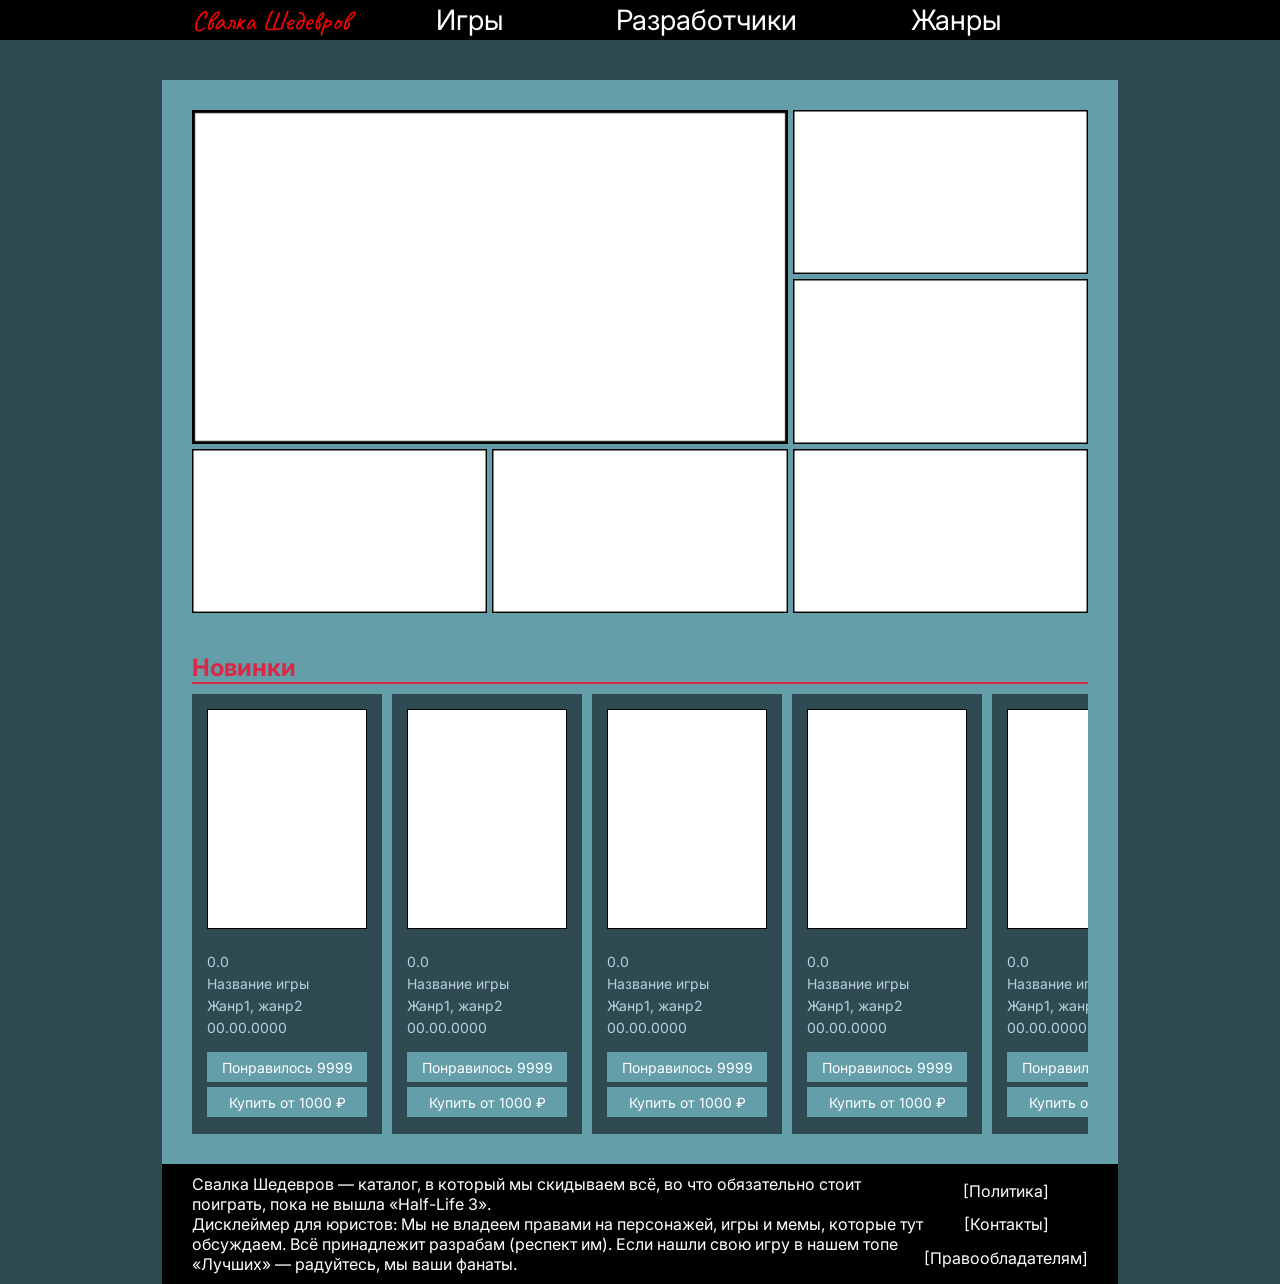
<file: index.html>
<!DOCTYPE html>
<html lang="ru">
<head>
    <meta charset="UTF-8">
    <meta name="viewport" content="width=device-width, initial-scale=1.0">
    <link rel="stylesheet" href="css/main-styles.css">
    <title>Свалка Шедевров</title>
</head>
<body>
    <header>
        <div class="header-line">
            <p class="title-name">Свалка Шедевров</p>
            <div class="line-links">
                    <a href="">Игры</a>
                    <a href="">Разработчики</a>
                    <a href="">Жанры</a>
            </div>
        </div>
    </header>
    <main>
        <div class="big-picture">
            <img class="first" src="img/plug.png" alt="">
            <img src="img/plug.png" alt="">
            <img src="img/plug.png" alt="">
            <img src="img/plug.png" alt="">
            <img src="img/plug.png" alt="">
            <img src="img/plug.png" alt="">
        </div>
        <p class="new-games-title">Новинки</p>
        <div class="new-games">
            <div class="game-card">
                <div class="game-card-info">
                    <img src="img/plug-game-card.png" alt="">
                    <div class="game-description">
                        <p class="game-score">0.0</p>
                        <p class="game-name">Название игры</p>
                        <p class="game-genre">Жанр1, жанр2</p>
                        <p class="game-release-date">00.00.0000</p>
                    </div>
                </div>
                <div class="buttons-case">
                    <button class="like-button">
                        <p class="like-status">Понравилось 9999</p>
                    </button>
                    <button class="buy-button">
                        <p class="buy-status">Купить от 1000 ₽</p>
                    </button>
                </div>
            </div>
            <div class="game-card">
                <div class="game-card-info">
                    <img src="img/plug-game-card.png" alt="">
                    <div class="game-description">
                        <p class="game-score">0.0</p>
                        <p class="game-name">Название игры</p>
                        <p class="game-genre">Жанр1, жанр2</p>
                        <p class="game-release-date">00.00.0000</p>
                    </div>
                </div>
                <div class="buttons-case">
                    <button class="like-button">
                        <p class="like-status">Понравилось 9999</p>
                    </button>
                    <button class="buy-button">
                        <p class="buy-status">Купить от 1000 ₽</p>
                    </button>
                </div>
            </div> 
            <div class="game-card">
                <div class="game-card-info">
                    <img src="img/plug-game-card.png" alt="">
                    <div class="game-description">
                        <p class="game-score">0.0</p>
                        <p class="game-name">Название игры</p>
                        <p class="game-genre">Жанр1, жанр2</p>
                        <p class="game-release-date">00.00.0000</p>
                    </div>
                </div>
                <div class="buttons-case">
                    <button class="like-button">
                        <p class="like-status">Понравилось 9999</p>
                    </button>
                    <button class="buy-button">
                        <p class="buy-status">Купить от 1000 ₽</p>
                    </button>
                </div>
            </div> 
            <div class="game-card">
                <div class="game-card-info">
                    <img src="img/plug-game-card.png" alt="">
                    <div class="game-description">
                        <p class="game-score">0.0</p>
                        <p class="game-name">Название игры</p>
                        <p class="game-genre">Жанр1, жанр2</p>
                        <p class="game-release-date">00.00.0000</p>
                    </div>
                </div>
                <div class="buttons-case">
                    <button class="like-button">
                        <p class="like-status">Понравилось 9999</p>
                    </button>
                    <button class="buy-button">
                        <p class="buy-status">Купить от 1000 ₽</p>
                    </button>
                </div>
            </div> 
            <div class="game-card">
                <div class="game-card-info">
                    <img src="img/plug-game-card.png" alt="">
                    <div class="game-description">
                        <p class="game-score">0.0</p>
                        <p class="game-name">Название игры</p>
                        <p class="game-genre">Жанр1, жанр2</p>
                        <p class="game-release-date">00.00.0000</p>
                    </div>
                </div>
                <div class="buttons-case">
                    <button class="like-button">
                        <p class="like-status">Понравилось 9999</p>
                    </button>
                    <button class="buy-button">
                        <p class="buy-status">Купить от 1000 ₽</p>
                    </button>
                </div>
            </div> 
            <div class="game-card">
                <div class="game-card-info">
                    <img src="img/plug-game-card.png" alt="">
                    <div class="game-description">
                        <p class="game-score">0.0</p>
                        <p class="game-name">Название игры</p>
                        <p class="game-genre">Жанр1, жанр2</p>
                        <p class="game-release-date">00.00.0000</p>
                    </div>
                </div>
                <div class="buttons-case">
                    <button class="like-button">
                        <p class="like-status">Понравилось 9999</p>
                    </button>
                    <button class="buy-button">
                        <p class="buy-status">Купить от 1000 ₽</p>
                    </button>
                </div>
            </div>
            <div class="game-card">
                <div class="game-card-info">
                    <img src="img/plug-game-card.png" alt="">
                    <div class="game-description">
                        <p class="game-score">0.0</p>
                        <p class="game-name">Название игры</p>
                        <p class="game-genre">Жанр1, жанр2</p>
                        <p class="game-release-date">00.00.0000</p>
                    </div>
                </div>
                <div class="buttons-case">
                    <button class="like-button">
                        <p class="like-status">Понравилось 9999</p>
                    </button>
                    <button class="buy-button">
                        <p class="buy-status">Купить от 1000 ₽</p>
                    </button>
                </div>
            </div> 
            <div class="game-card">
                <div class="game-card-info">
                    <img src="img/plug-game-card.png" alt="">
                    <div class="game-description">
                        <p class="game-score">0.0</p>
                        <p class="game-name">Название игры</p>
                        <p class="game-genre">Жанр1, жанр2</p>
                        <p class="game-release-date">00.00.0000</p>
                    </div>
                </div>
                <div class="buttons-case">
                    <button class="like-button">
                        <p class="like-status">Понравилось 9999</p>
                    </button>
                    <button class="buy-button">
                        <p class="buy-status">Купить от 1000 ₽</p>
                    </button>
                </div>
            </div> 
            <div class="game-card">
                <div class="game-card-info">
                    <img src="img/plug-game-card.png" alt="">
                    <div class="game-description">
                        <p class="game-score">0.0</p>
                        <p class="game-name">Название игры</p>
                        <p class="game-genre">Жанр1, жанр2</p>
                        <p class="game-release-date">00.00.0000</p>
                    </div>
                </div>
                <div class="buttons-case">
                    <button class="like-button">
                        <p class="like-status">Понравилось 9999</p>
                    </button>
                    <button class="buy-button">
                        <p class="buy-status">Купить от 1000 ₽</p>
                    </button>
                </div>
            </div> 
            <div class="game-card">
                <div class="game-card-info">
                    <img src="img/plug-game-card.png" alt="">
                    <div class="game-description">
                        <p class="game-score">0.0</p>
                        <p class="game-name">Название игры</p>
                        <p class="game-genre">Жанр1, жанр2</p>
                        <p class="game-release-date">00.00.0000</p>
                    </div>
                </div>
                <div class="buttons-case">
                    <button class="like-button">
                        <p class="like-status">Понравилось 9999</p>
                    </button>
                    <button class="buy-button">
                        <p class="buy-status">Купить от 1000 ₽</p>
                    </button>
                </div>
            </div>
        </div>
    </main>
    <footer>
        <div class="copyright">
            <p>Свалка Шедевров — каталог, в который мы скидываем всё, во что обязательно стоит поиграть, пока не вышла «Half-Life 3».</p>
            <p>Дисклеймер для юристов: Мы не владеем правами на персонажей, игры и мемы, которые тут обсуждаем. Всё принадлежит разрабам (респект им). Если нашли свою игру в нашем топе «Лучших» — радуйтесь, мы ваши фанаты.</p>
        </div>
        <div class="footer-links">
            <a href="">[Политика]</a>
            <a href="">[Контакты]</a>
            <a href="">[Правообладателям]</a>
        </div>
    </footer>
</body>
</html>
</file>
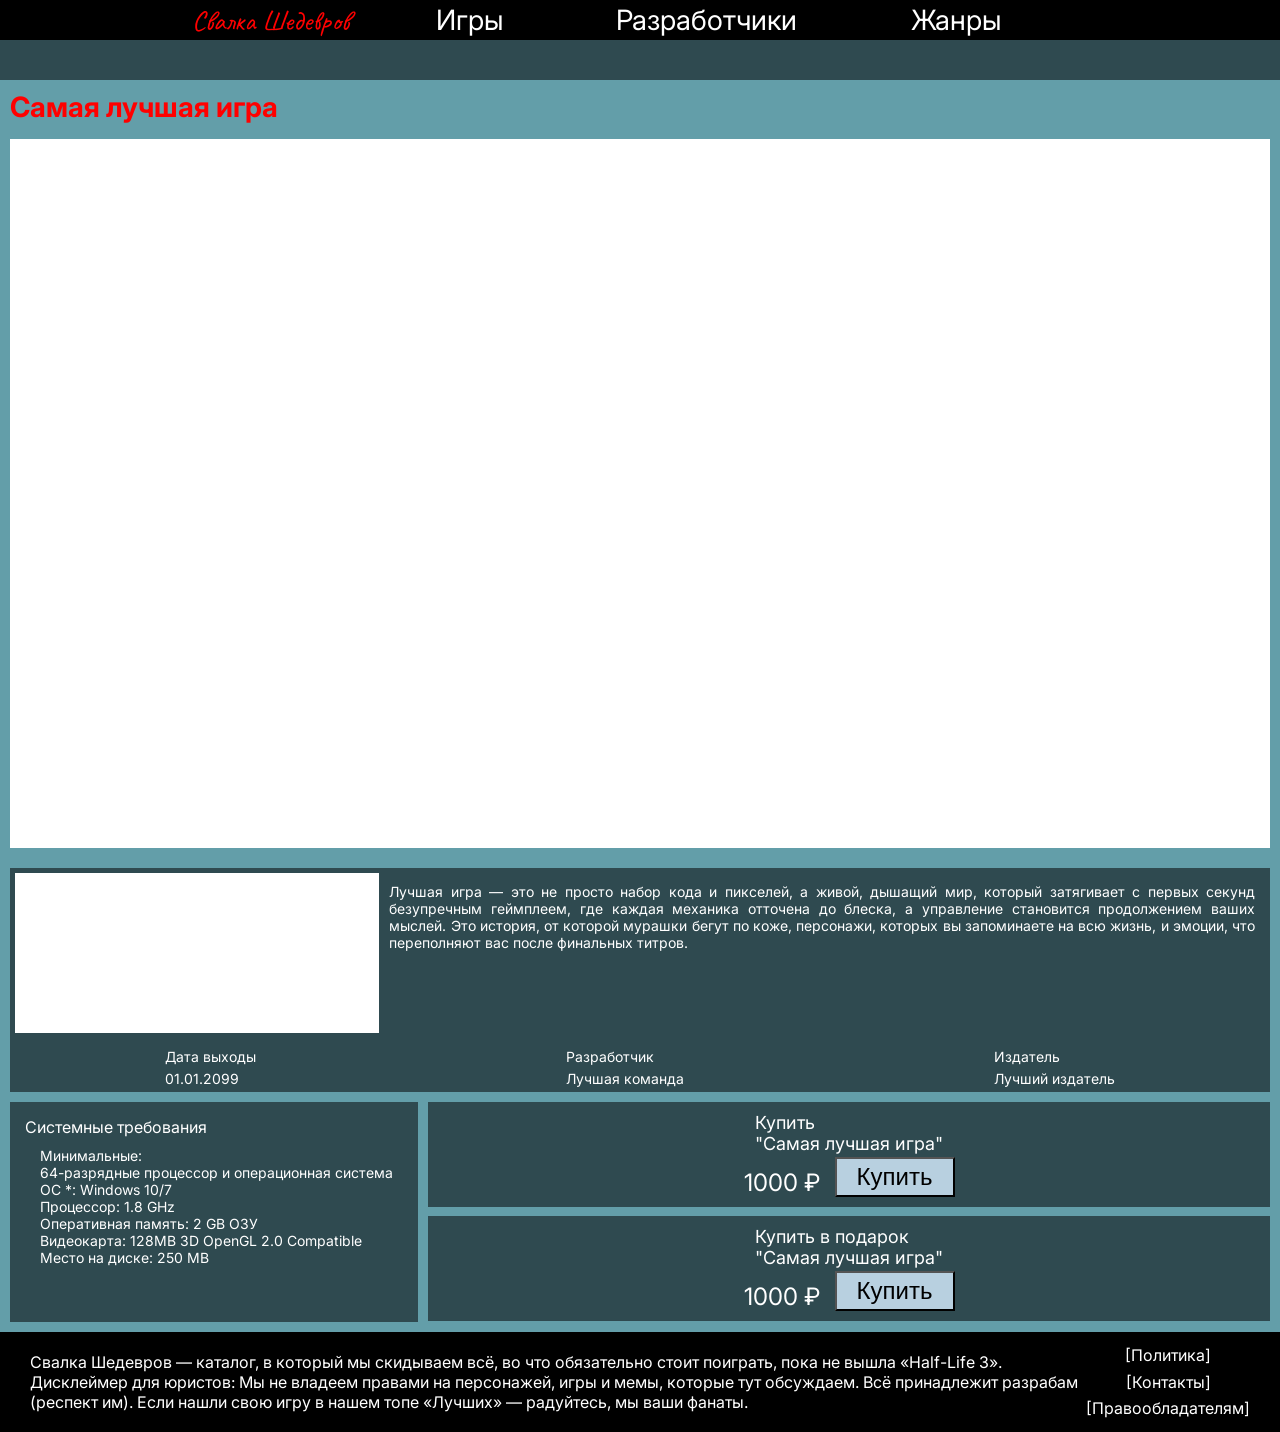
<file: game-page.html>
<!DOCTYPE html>
<html>
<head>
    <meta charset="UTF-8">
    <meta name="viewport" content="width=device-width, initial-scale=1.0">
    <link rel="stylesheet" href="/css/game-page-styles.css">
    <title>Свалка Шедевров</title>
</head>
<body>
    <body>
    <header>
        <div class="header-line">
            <p class="title-name">Свалка Шедевров</p>
            <div class="line-links">
                    <a href="">Игры</a>
                    <a href="">Разработчики</a>
                    <a href="">Жанры</a>
            </div>
        </div>
    </header>
    <main>
        <h1 class="game-name">Самая лучшая игра</h1>
        <div class="main-grid">
            <div class="main-grid-one">
                <img class="big-img" src="img/big-img.png" alt="">
                <div class="game-info">
                    <div class="game-info-main">
                        <img class="game-cover" src="img/game-cover.png" alt="">
                        <p class="game-description">
                            Лучшая игра — это не просто набор кода и пикселей, а живой, дышащий мир, который затягивает с первых секунд безупречным геймплеем, где каждая механика отточена до блеска, а управление становится продолжением ваших мыслей. Это история, от которой мурашки бегут по коже, персонажи, которых вы запоминаете на всю жизнь, и эмоции, что переполняют вас после финальных титров.
                        </p>
                    </div>
                    <div class="game-annotation">
                        <div class="release-date">
                            <p>Дата выходы</p>
                            <p>01.01.2099</p>
                        </div>
                        <div class="developer">
                            <p>Разработчик</p>
                            <p>Лучшая команда</p>
                        </div>
                        <div class="publisher">
                            <p>Издатель</p>
                            <p>Лучший издатель</p>
                        </div>
                    </div>
                </div>
            </div>
            <div class="main-grid-two">
                <div class="system-requirements">
                    <p>Системные требования</p>
                    <div class="requirements">
                        <p>Минимальные:</p>
                        <p>64-разрядные процессор и операционная система</p>
                        <p>ОС *: Windows 10/7</p>
                        <p>Процессор: 1.8 GHz</p>
                        <p>Оперативная память: 2 GB ОЗУ</p>
                        <p>Видеокарта: 128MB 3D OpenGL 2.0 Compatible</p>
                        <p>Место на диске: 250 MB</p>
                    </div>
                </div>
                <div class="shopping-list">
                    <div class="by-card">
                        <div class="by-lable">
                            <p class="by">Купить</p>
                            <p class="by-name">"Самая лучшая игра"</p>
                        </div>
                        <div class="price-button">
                            <p class="price">1000 ₽</p>
                            <button class="by-button">Купить</button>
                        </div>
                    </div>
                    <div class="by-card">
                        <div class="by-lable">
                            <p class="by">Купить в подарок</p>
                            <p class="by-name">"Самая лучшая игра"</p>
                        </div>
                        <div class="price-button">
                            <p class="price">1000 ₽</p>
                            <button class="by-button">Купить</button>
                        </div>
                    </div>
                </div>
            </div>
        </div>
    </main>
    <footer>
        <div class="copyright">
            <p>Свалка Шедевров — каталог, в который мы скидываем всё, во что обязательно стоит поиграть, пока не вышла «Half-Life 3».</p>
            <p>Дисклеймер для юристов: Мы не владеем правами на персонажей, игры и мемы, которые тут обсуждаем. Всё принадлежит разрабам (респект им). Если нашли свою игру в нашем топе «Лучших» — радуйтесь, мы ваши фанаты.</p>
        </div>
        <div class="footer-links">
            <a href="">[Политика]</a>
            <a href="">[Контакты]</a>
            <a href="">[Правообладателям]</a>
        </div>
    </footer>
</body>
</body>
</html>
</file>
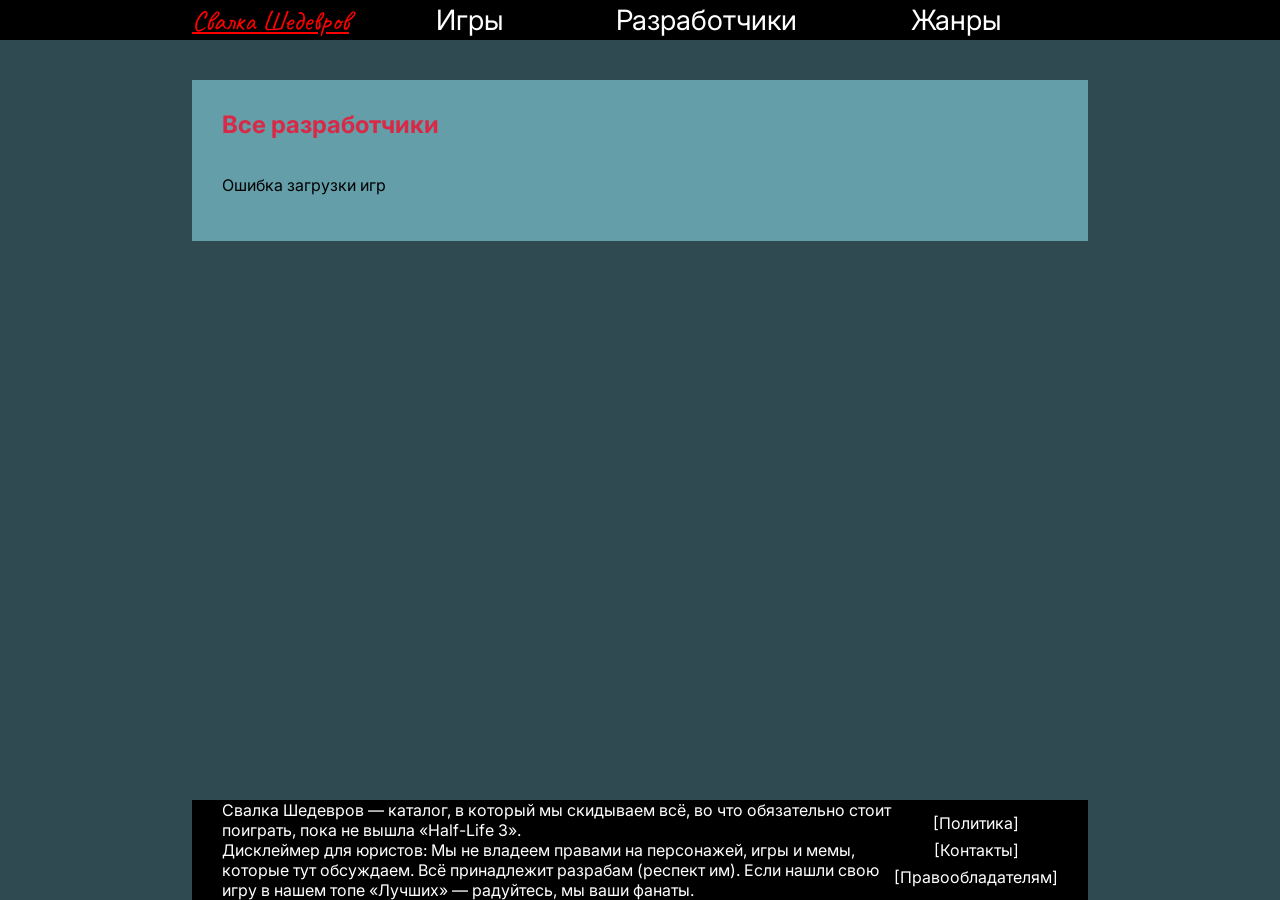
<file: frontend/all-developers.html>
<!DOCTYPE html>
<html lang="ru">
<head>
    <meta charset="UTF-8">
    <meta name="viewport" content="width=device-width, initial-scale=1.0">
    <link rel="stylesheet" href="css/all-developers-styles.css">
    <title>Все разработчики — Свалка Шедевров</title>
</head>
<body>
    <header>
        <div class="header-line">
            <a href="/" class="title-name">Свалка Шедевров</a>
            <div class="line-links">
                    <a href="">Игры</a>
                    <a href="all-developers.html">Разработчики</a>
                    <a href="all-genres.html">Жанры</a>
            </div>
        </div>
    </header>
    <main>
        <h1 class="page-title">Все разработчики</h1>
        <div class="developers-container">
            <!-- developer sections will be injected here by js/all-developers.js -->
        </div>
    </main>
    <footer>
        <div class="copyright">
            <p>Свалка Шедевров — каталог, в который мы скидываем всё, во что обязательно стоит поиграть, пока не вышла «Half-Life 3».</p>
            <p>Дисклеймер для юристов: Мы не владеем правами на персонажей, игры и мемы, которые тут обсуждаем. Всё принадлежит разрабам (респект им). Если нашли свою игру в нашем топе «Лучших» — радуйтесь, мы ваши фанаты.</p>
        </div>
        <div class="footer-links">
            <a href="">[Политика]</a>
            <a href="">[Контакты]</a>
            <a href="">[Правообладателям]</a>
        </div>
    </footer>
    <script src="js/all-developers.js"></script>
</body>
</html>
</file>
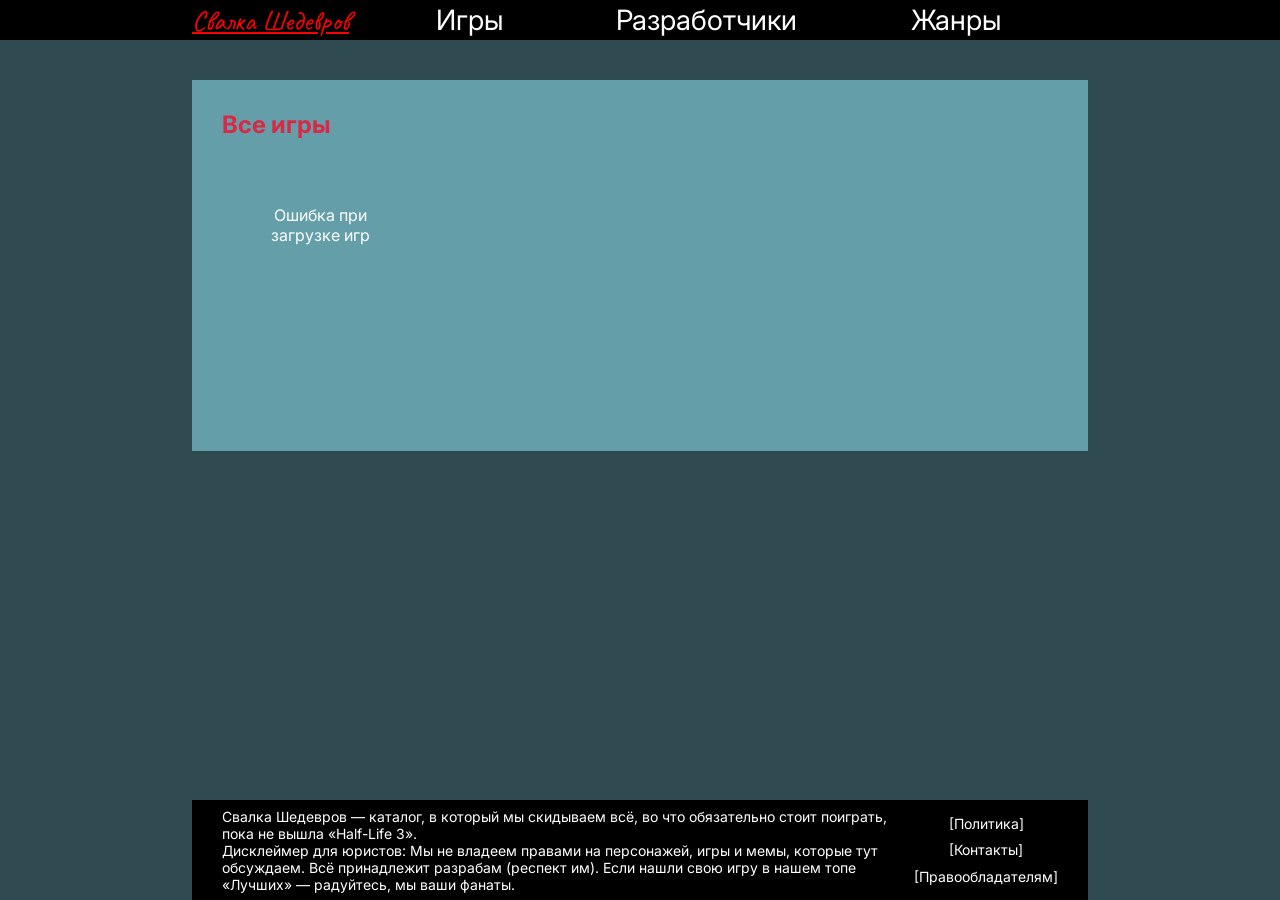
<file: frontend/all-games.html>
<!DOCTYPE html>
<html lang="ru">
<head>
    <meta charset="UTF-8">
    <meta name="viewport" content="width=device-width, initial-scale=1.0">
    <link rel="stylesheet" href="css/all-games-styles.css">
    <title>Все игры — Свалка Шедевров</title>
</head>
<body>
    <header>
        <div class="header-line">
            <a href="index.html" class="title-name">Свалка Шедевров</a>
            <div class="line-links">
                    <a href="all-games.html">Игры</a>
                    <a href="all-developers.html">Разработчики</a>
                    <a href="all-genres.html">Жанры</a>
            </div>
        </div>
    </header>
    <main>
        <h1 class="page-title">Все игры</h1>
        <div class="games-grid">
            <!-- game cards will be injected here by js/all-games.js -->
        </div>
        <div class="games-loader" style="display: none;">
            <p>Загрузка игр...</p>
        </div>
        <div class="games-sentinel"></div>
    </main>
    <footer>
        <div class="copyright">
            <p>Свалка Шедевров — каталог, в который мы скидываем всё, во что обязательно стоит поиграть, пока не вышла «Half-Life 3».</p>
            <p>Дисклеймер для юристов: Мы не владеем правами на персонажей, игры и мемы, которые тут обсуждаем. Всё принадлежит разрабам (респект им). Если нашли свою игру в нашем топе «Лучших» — радуйтесь, мы ваши фанаты.</p>
        </div>
        <div class="footer-links">
            <a href="">[Политика]</a>
            <a href="">[Контакты]</a>
            <a href="">[Правообладателям]</a>
        </div>
    </footer>
    <script src="js/all-games.js"></script>
</body>
</html>
</file>
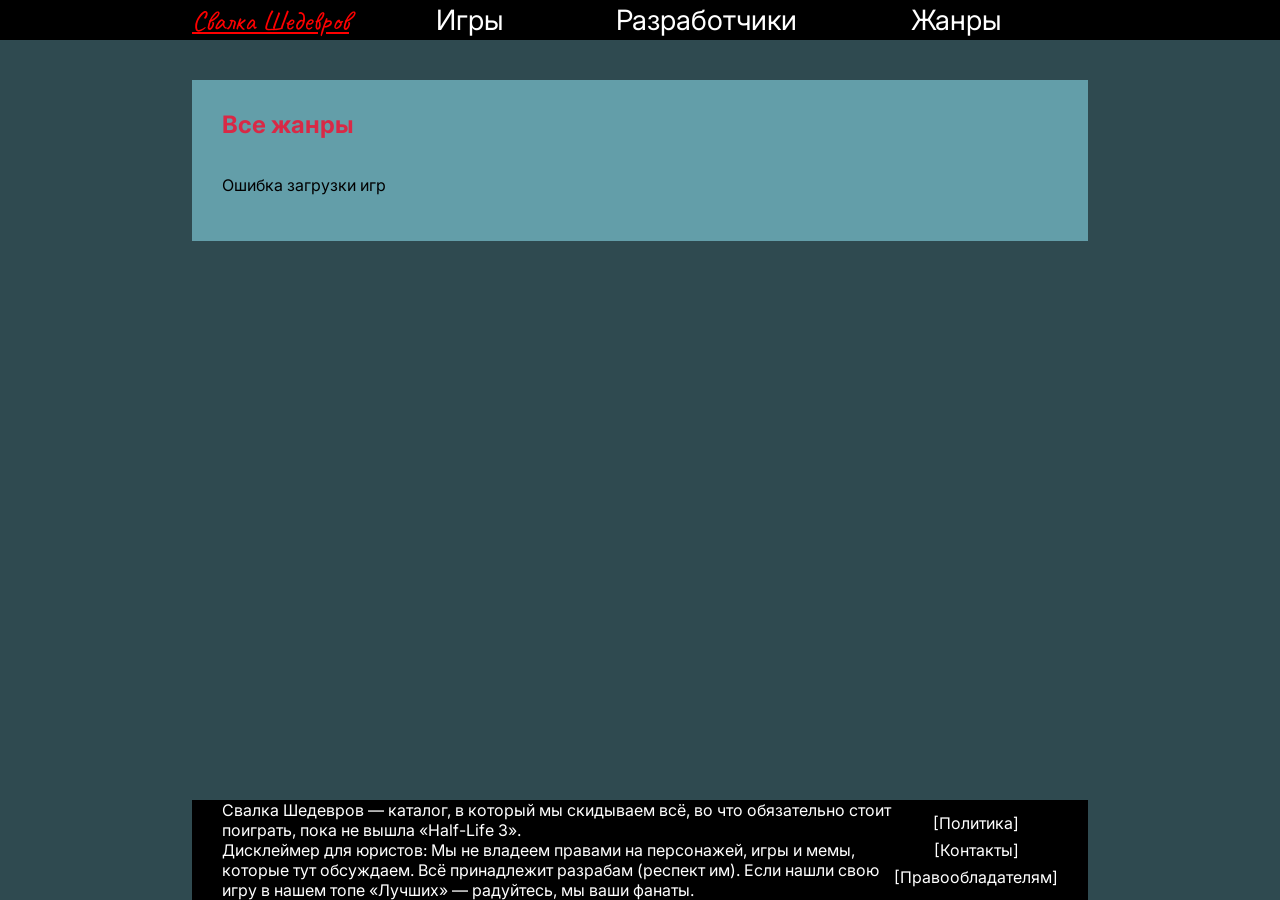
<file: frontend/all-genres.html>
<!DOCTYPE html>
<html lang="ru">
<head>
    <meta charset="UTF-8">
    <meta name="viewport" content="width=device-width, initial-scale=1.0">
    <link rel="stylesheet" href="css/all-genres-styles.css">
    <title>Все жанры — Свалка Шедевров</title>
</head>
<body>
    <header>
        <div class="header-line">
            <a href="/" class="title-name">Свалка Шедевров</a>
            <div class="line-links">
                    <a href="all-games.html">Игры</a>
                    <a href="all-developers.html">Разработчики</a>
                    <a href="all-genres.html">Жанры</a>
            </div>
        </div>
    </header>
    <main>
        <h1 class="page-title">Все жанры</h1>
        <div class="genres-container">
            <!-- genre sections will be injected here by js/all-genres.js -->
        </div>
    </main>
    <footer>
        <div class="copyright">
            <p>Свалка Шедевров — каталог, в который мы скидываем всё, во что обязательно стоит поиграть, пока не вышла «Half-Life 3».</p>
            <p>Дисклеймер для юристов: Мы не владеем правами на персонажей, игры и мемы, которые тут обсуждаем. Всё принадлежит разрабам (респект им). Если нашли свою игру в нашем топе «Лучших» — радуйтесь, мы ваши фанаты.</p>
        </div>
        <div class="footer-links">
            <a href="">[Политика]</a>
            <a href="">[Контакты]</a>
            <a href="">[Правообладателям]</a>
        </div>
    </footer>
    <script src="js/all-genres.js"></script>
</body>
</html>
</file>
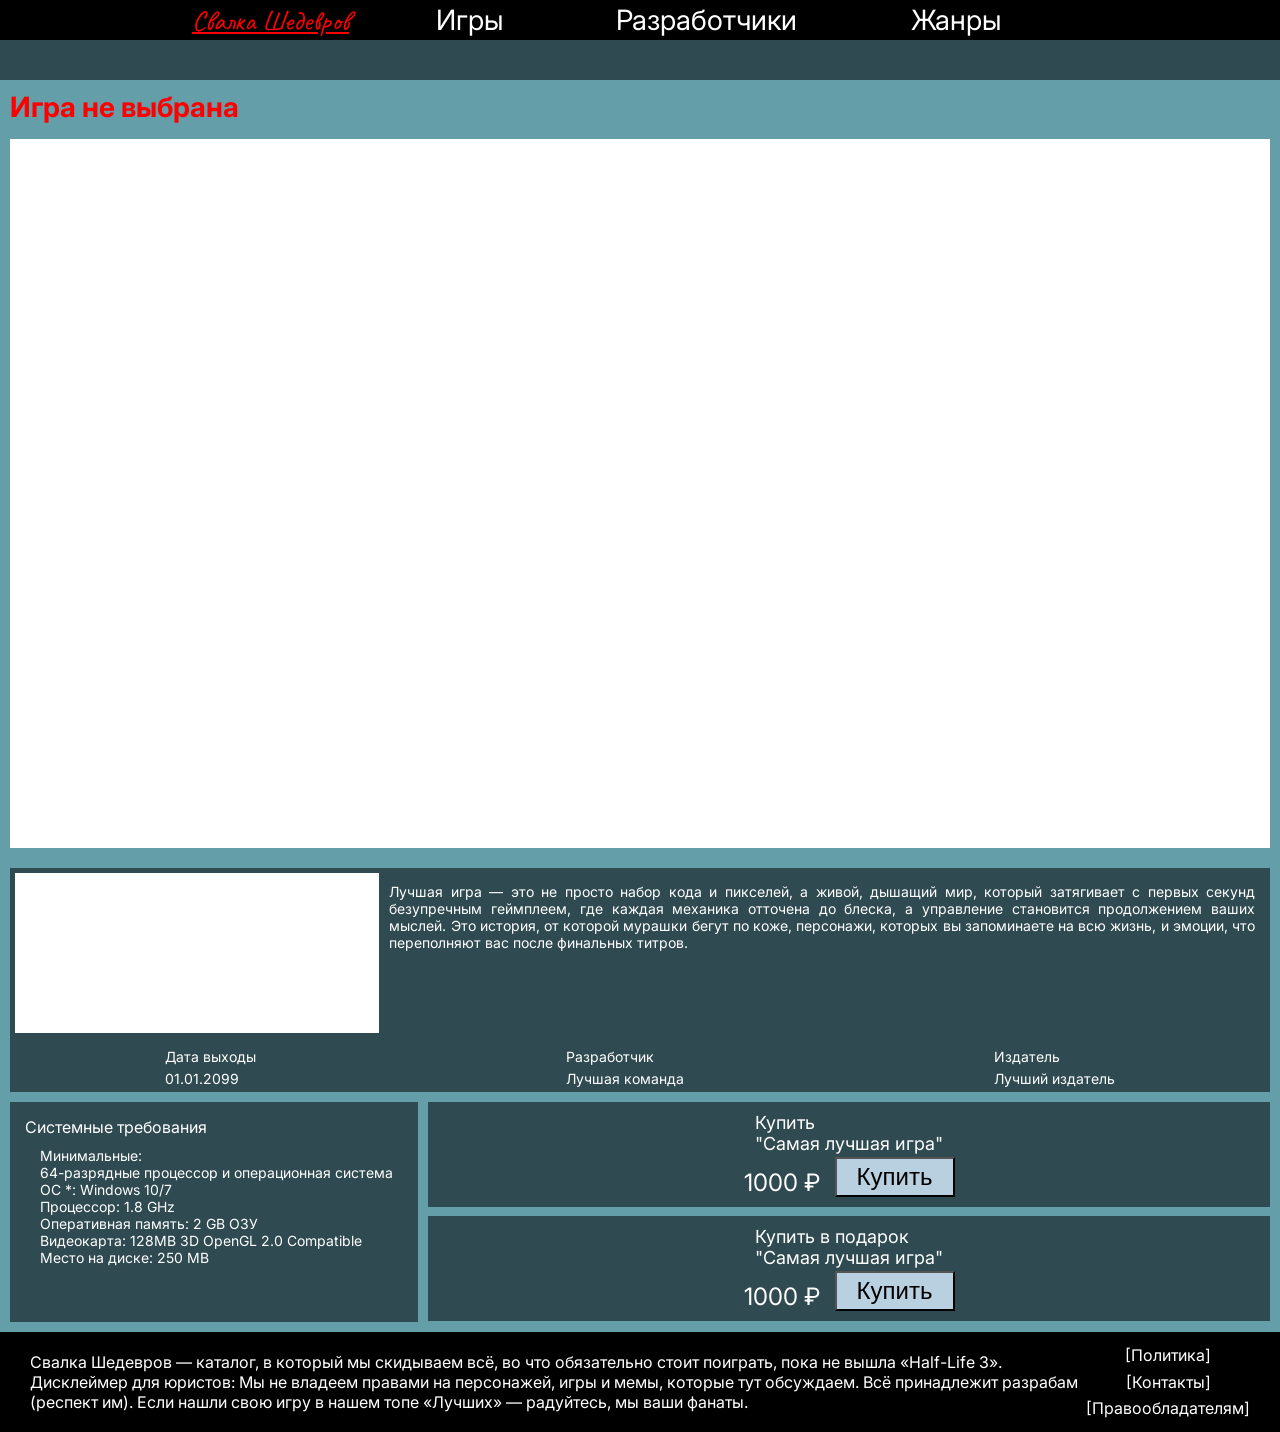
<file: frontend/game-page.html>
<!DOCTYPE html>
<html>
<head>
    <meta charset="UTF-8">
    <meta name="viewport" content="width=device-width, initial-scale=1.0">
    <link rel="stylesheet" href="css/game-page-styles.css">
    <title>Свалка Шедевров</title>
</head>
<body>
    <header>
        <div class="header-line">
            <a href="/" class="title-name">Свалка Шедевров</a>
            <div class="line-links">
                    <a href="all-games.html">Игры</a>
                    <a href="all-developers.html">Разработчики</a>
                    <a href="all-genres.html">Жанры</a>
            </div>
        </div>
    </header>
    <main>
        <h1 class="game-name">Самая лучшая игра</h1>
        <div class="main-grid">
            <div class="main-grid-one">
                <img class="big-img" src="img/big-img.png" alt="">
                <div class="game-info">
                    <div class="game-info-main">
                        <img class="game-cover" src="img/game-cover.png" alt="">
                        <p class="game-description">
                            Лучшая игра — это не просто набор кода и пикселей, а живой, дышащий мир, который затягивает с первых секунд безупречным геймплеем, где каждая механика отточена до блеска, а управление становится продолжением ваших мыслей. Это история, от которой мурашки бегут по коже, персонажи, которых вы запоминаете на всю жизнь, и эмоции, что переполняют вас после финальных титров.
                        </p>
                    </div>
                    <div class="game-annotation">
                        <div class="release-date">
                            <p>Дата выходы</p>
                            <p>01.01.2099</p>
                        </div>
                        <div class="developer">
                            <p>Разработчик</p>
                            <p>Лучшая команда</p>
                        </div>
                        <div class="publisher">
                            <p>Издатель</p>
                            <p>Лучший издатель</p>
                        </div>
                    </div>
                </div>
            </div>
            <div class="main-grid-two">
                <div class="system-requirements">
                    <p>Системные требования</p>
                    <div class="requirements">
                        <p>Минимальные:</p>
                        <p>64-разрядные процессор и операционная система</p>
                        <p>ОС *: Windows 10/7</p>
                        <p>Процессор: 1.8 GHz</p>
                        <p>Оперативная память: 2 GB ОЗУ</p>
                        <p>Видеокарта: 128MB 3D OpenGL 2.0 Compatible</p>
                        <p>Место на диске: 250 MB</p>
                    </div>
                </div>
                <div class="shopping-list">
                    <div class="by-card">
                        <div class="by-lable">
                            <p class="by">Купить</p>
                            <p class="by-name">"Самая лучшая игра"</p>
                        </div>
                        <div class="price-button">
                            <p class="price">1000 ₽</p>
                            <button class="by-button">Купить</button>
                        </div>
                    </div>
                    <div class="by-card">
                        <div class="by-lable">
                            <p class="by">Купить в подарок</p>
                            <p class="by-name">"Самая лучшая игра"</p>
                        </div>
                        <div class="price-button">
                            <p class="price">1000 ₽</p>
                            <button class="by-button">Купить</button>
                        </div>
                    </div>
                </div>
            </div>
        </div>
    </main>
    <footer>
        <div class="copyright">
            <p>Свалка Шедевров — каталог, в который мы скидываем всё, во что обязательно стоит поиграть, пока не вышла «Half-Life 3».</p>
            <p>Дисклеймер для юристов: Мы не владеем правами на персонажей, игры и мемы, которые тут обсуждаем. Всё принадлежит разрабам (респект им). Если нашли свою игру в нашем топе «Лучших» — радуйтесь, мы ваши фанаты.</p>
        </div>
        <div class="footer-links">
            <a href="">[Политика]</a>
            <a href="">[Контакты]</a>
            <a href="">[Правообладателям]</a>
        </div>
    </footer>
    <script src="js/game-page.js"></script>
</body>
</html>
</file>
<file: css/main-styles.css>
@import url('https://fonts.googleapis.com/css2?family=Caveat:wght@400..700&family=Inter:ital,opsz,wght@0,14..32,100..900;1,14..32,100..900&display=swap');
@import url('https://fonts.googleapis.com/css2?family=Caveat:wght@400..700&family=Inter:ital,opsz,wght@0,14..32,100..900;1,14..32,100..900&display=swap');

body{
    margin: 0;
    padding: 0;
    background-color: #2F4A50;
    display: flex;
    flex-direction: column;
    align-items: center;
    font-family: "Inter", sans-serif;
}

header {
    background-color: #000000;
    width: 100%;
    height: 40px;
    display: flex;
    justify-content: center;

}

.header-line {
    display: flex;
    width: 70%;
    height: 100%;
    padding: 0 30px;
    align-items: center;
}

.title-name {
    color: #FF0000;
    font-family: "Caveat", cursive;
    font-size: 1.75rem;
    margin: 0;
    padding: 0;
    width: max-content;
    height: max-content;
}

.line-links {
    flex-grow: 1;
    display: flex;
    justify-content: space-around;
    align-items: center;
    padding: 0 30px;
    a {
        font-size: 1.75rem;
        color: #FFFFFF;
        text-decoration: none;
        gap: 0;
        margin: 0;
        height: max-content;
        width: max-content;
    }
}

main {
    background-color: #639EA9;
    max-width: 70%;
    width: 70%;
    padding: 30px;
    margin-top: 40px;
}

.big-picture {
    display: grid;
    grid-template-columns: repeat(3, 1fr);
    grid-template-rows: repeat(3, 1fr);
    gap: 5px;

    img {
        width: 100%;
        height: 100%;
    }
}

.first {
    grid-row: span 2;
    grid-column: span 2;
}

.new-games-title {
    font-size: 1.5rem;
    font-weight: bold;
    color: #D92946;
    margin: 0;
    margin-top: 40px;
    margin-bottom: 0px;
}

.new-games {
    border-top: 2px solid #D92946;
    padding-top: 10px;
    display: flex;
    gap: 10px;
    justify-content: space-around;
    overflow: hidden;
}

.game-card {
    background-color: #2F4A50;
    width: 190px;
    height: 440px;
    display: flex;
    flex-direction: column;
    align-items: center;
    padding: 15px;
    box-sizing: border-box;

    img {
        width: 160px;
        height: 220px;
        margin: 0;
        margin-bottom: 20px;
    }
}

.game-description {
    display: flex;
    flex-direction: column;
    gap: 5px;
    margin-bottom: 16px;
    width: 100%;
    p {
        font-size: 0.875rem;
        padding: 0;
        margin: 0;
        color: #B8D0E0;
    }
}

.game-score {
}
.game-name {
}
.game-genre {
}
.game-release-date {
}

.buttons-case {
    display: flex;
    flex-direction: column;
    gap: 5px;
}

.like-button {
    padding: 0;
    margin: 0;
    width: 160px;
    height: 30px;
    border: none;
    background-color: #639EA9;
    display: flex;
    align-items: center;
    justify-content: center;
}

.like-status {
    color: #FFFFFF;
    font-size: 0.875rem;
    font-family: "Inter", sans-serif;
    gap: 0;
    margin: 0;
}

.buy-button {
    padding: 0;
    margin: 0;
    width: 160px;
    height: 30px;
    border: none;
    background-color: #639EA9;
    display: flex;
    align-items: center;
    justify-content: center;
}

.buy-status {
    color: #FFFFFF;
    font-size: 0.875rem;
    font-family: "Inter", sans-serif;
    gap: 0;
    margin: 0;
}

footer {
    max-width: 70%;
    width: 70%;
    height: 100px;
    background-color: #000000;
    display: flex;
    padding: 10px 30px;
    align-items: center;
    justify-content: space-between;
}

.copyright {
    p {
        color: #FFFFFF;
        margin: 0;
        padding: 0;
    }
}

.footer-links {
    display: flex;
    flex-direction: column;
    justify-content: space-around;
    align-items: center;
    height: 100%;

    a {
        text-decoration: none;
        color: #FFFFFF;
    }
}

@media (max-width: 1000px) {
    main, footer{
        max-width: 80%;
        width: 80%;
        box-sizing: border-box;
    }

    .copyright {
        p {
            font-size: 0.75rem;
        }
    }
}

@media (max-width: 834px) {
    .header-line {
        width: 100%;
    }

    main {
        max-width: 100%;
        width: 100%;
        box-sizing: border-box;
        margin: 0;
    }

    .big-picture {
        grid-template-columns: repeat(2, 1fr);
        grid-template-rows: repeat(3, 1fr);
    }

    .first {
    grid-row: span 1;
    grid-column: span 1;
    }

    footer {
        max-width: 100%;
        width: 100%;
        box-sizing: border-box;
    }
}

@media (max-width: 640px) {

    header {
        height: 80px;
    }

    .header-line {
        flex-direction: column;
        height: 100%;
    }

    .title-name {
        width: max-content;
    }

    .line-links {
        width: 100%;
    }

    footer {
        height: 170px;
        flex-direction: column;
        justify-content: space-around;
        padding: 10px;
    }

    .copyright {
        p {
            font-size: 1rem;
        }
    }
    
    .footer-links {
        flex-direction: row;
        height: max-content;
        gap: 10px;
    }

}

@media (max-width: 530px) {
    .big-picture {
        grid-template-columns: none;
        grid-template-rows: none;
        grid-auto-flow: column;
        grid-auto-columns: 330px;
        overflow-x: auto;
        overflow-y: hidden;
    }
    
    .first {
        grid-column: auto;
        grid-row: auto;
    }
    
    .copyright {
        p {
            font-size: 0.875rem;
        }
    }

    .footer-links {
        a {
            font-size: 0.875rem;
        }
    }
}

@media (max-width: 460px) {

    header {
        padding: 0;
    }

    .header-line {
        padding: 0;
    }

    .line-links {
        padding: 0;

        a {
            font-size: 1.5rem;
        }
    }

    main {
        padding: 15px;
    }

    .new-games {
        flex-direction: column;
    }

    .game-card {
        width: 100%;
        height: max-content;
        gap: 5px;

        img {
            width: 80px;
            height: 110px;
            margin: 0;
        }
    }

    .game-card-info {
        width: 100%;
        display: flex;
        flex-direction: row;
        gap: 20px;
        align-items: center;
    }

    .game-description {
        display: flex;
        flex-direction: column;
        justify-content: space-around;
        margin: 0;
        gap: 5px;

        p {
            width: max-content;
            height: max-content;
        }
    }

    .buttons-case {
        width: 100%;
        flex-direction: row;
        justify-content: space-between;
        gap: 10px;
    }

    .like-button {
        width: 50%;
    }

    .buy-button {
        width: 50%;
    }

    .copyright {
        p {
            font-size: 0.75rem;
        }
    }

    .footer-links {
        a {
            font-size: 0.75rem;
        }
    }
}
</file>
<file: css/game-page-styles.css>
@import url('https://fonts.googleapis.com/css2?family=Caveat:wght@400..700&family=Inter:ital,opsz,wght@0,14..32,100..900;1,14..32,100..900&display=swap');
@import url('https://fonts.googleapis.com/css2?family=Caveat:wght@400..700&family=Inter:ital,opsz,wght@0,14..32,100..900;1,14..32,100..900&display=swap');

body{
    margin: 0;
    padding: 0;
    background-color: #2F4A50;
    display: flex;
    flex-direction: column;
    align-items: center;
    font-family: "Inter", sans-serif;
}

header {
    background-color: #000000;
    width: 100%;
    height: 40px;
    display: flex;
    justify-content: center;

}

.header-line {
    display: flex;
    width: 70%;
    height: 100%;
    padding: 0 30px;
    align-items: center;
}

.title-name {
    color: #FF0000;
    font-family: "Caveat", cursive;
    font-size: 1.75rem;
    margin: 0;
    padding: 0;
    width: max-content;
    height: max-content;
}

.line-links {
    flex-grow: 1;
    display: flex;
    justify-content: space-around;
    align-items: center;
    padding: 0 30px;
    a {
        font-size: 1.75rem;
        color: #FFFFFF;
        text-decoration: none;
        gap: 0;
        margin: 0;
        height: max-content;
        width: max-content;
    }
}

main {
    background-color: #639EA9;
    max-width: 70%;
    width: 70%;
    padding: 30px;
    margin-top: 40px;
}

.game-name {
    margin: 0;
    margin-bottom: 15px;
    padding-left: 30px;
    font-size: 1.75rem;
    font-weight: bold;
    color: #FF0000;
}

.main-grid {
    display: flex;
    flex-direction: column;
    gap: 10px;
}

.main-grid-one {
    display: flex;
    justify-content: space-between;
}

.big-img {
    width: 800px;
    height: 450px;
}

.game-info {
    background-color: #2F4A50;
    width: 410px;
    height: 450px;
    display: flex;
    flex-direction: column;
    gap: 15px;
}

.game-cover {
}

.game-description {
    margin: 0;
    font-size: 0.875rem;
    margin: 0 5px;
    text-align: justify;
    color: #FFFFFF;
}

.game-annotation {
    display: flex;
    flex-direction: column;
    gap: 10px;
    margin: 0 5px;
}

.release-date {
    display: flex;
    justify-content: space-between;

    p {
        margin: 0;
        font-size: 0.875rem;
        color: #FFFFFF;
    }
}

.developer {
    display: flex;
    justify-content: space-between;

    p {
        margin: 0;
        font-size: 0.875rem;
        color: #FFFFFF;
    }
}

.publisher {
    display: flex;
    justify-content: space-between;

    p {
        margin: 0;
        font-size: 0.875rem;
        color: #FFFFFF;
    }
}

.main-grid-two {
    display: flex;
    flex-direction: row-reverse;
    justify-content: space-between;

}

.system-requirements {
    background-color: #2F4A50;
    width: 410px;
    height: 179px;
    box-sizing: border-box;
    padding: 15px;
    display: flex;
    flex-direction: column;
    gap: 10px;

    p {
        font-size: 1rem;
        margin: 0;
        color: #FFFFFF;
    }
}

.requirements {
    padding-left: 15px;

    p {
        font-size: 0.875rem;
        margin: 0;
    }
}
.shopping-list {
    display: flex;
    flex-direction: column;
    gap: 9px;
}
.by-card {
    background-color: #2F4A50;
    display: flex;
    width: 800px;
    height: 85px;
    box-sizing: border-box;
    padding: 15px;
    justify-content: space-between;
}
.by-lable {
    margin: 0;
    font-size: 1.5rem;
    color: #FFFFFF;
}

.by {
    margin: 0;
    font-size: 1.5rem;
    color: #FFFFFF;
    height: max-content;
}
.by-name {
    margin: 0;
    font-size: 1.5rem;
    color: #FFFFFF;
    height: max-content;
}


.price-button {
    display: flex;
    align-items: flex-end;
    gap: 15px;
}
.price {
    margin: 0;
    font-size: 1.5rem;
    color: #FFFFFF;
}
.by-button {
    width: 120px;
    height: 40px;
    font-size: 1.5rem;
    background-color: #B8D0E0;
}

footer {
    max-width: 70%;
    width: 70%;
    height: 100px;
    background-color: #000000;
    display: flex;
    padding: 10px 30px;
    align-items: center;
    justify-content: space-between;
}

.copyright {
    p {
        color: #FFFFFF;
        margin: 0;
        padding: 0;
    }
}

.footer-links {
    display: flex;
    flex-direction: column;
    justify-content: space-around;
    align-items: center;
    height: 100%;

    a {
        text-decoration: none;
        color: #FFFFFF;
    }
}

@media (max-width: 1750px) {
    main, footer {
        max-width: 80%;
        width: 80%;
    }
}

@media (max-width: 1530px) {
    main, footer {
        max-width: 90%;
        width: 90%;
    }
    
    main {
        padding: 20px;
    }
}

@media (max-width: 1360px) {
    main, footer {
        max-width: 100%;
        width: 100%;
        box-sizing: border-box;
    }

    main {
        padding: 10px;
    }
}

@media (max-width: 1280px) {
    .header-line {
    }
    .title-name {
    }
    .line-links {
    }
    .game-name {
        padding: 0;
    }
    .main-grid {
    }
    .main-grid-one {
        flex-direction: column;
        align-items: center;
        gap: 20px;
    }

    .big-img {
        width: 100%;
        height: auto;
    }

    .game-info {
        width: 100%;
        height: max-content;
        padding: 5px;
        box-sizing: border-box;
    }

    .game-info-main {
        display: flex;
    }

    .game-cover {
        width: 366px;
        height: 160px;
    }
    .game-description {
        margin: 0;
        box-sizing: border-box;
        padding: 10px;
    }
    .game-annotation {
        flex-direction: row;
        margin: 0;
        justify-content: space-around;
    }
    .release-date {
        flex-direction: column;
        gap: 5px;
    }
    .developer {
        flex-direction: column;
        gap: 5px;
    }
    .publisher {
        flex-direction: column;
        gap: 5px;
    }
    .main-grid-two {
        flex-direction: row;
        justify-content: space-between;
        gap: 10px;
    }
    .system-requirements {
        height: 220px;
        width: 408px;
    }
    .requirements {
    }
    .shopping-list {
        flex-grow: 1;
    }
    .by-card {
        width: 100%;
        flex-direction: column;
        height: 105px;
        align-items: center;
        padding: 10px;
    }
    .by-lable {
        font-size: 1.125rem;
    }
    .by {
        font-size: 1.125rem;
    }
    .by-name {
        font-size: 1.125rem;
    }

    .price-button {
    }
    .price {
    }
    .by-button {
    }
    .copyright {
    }
    .footer-links {
    }

}

@media (max-width: 1000px) {
    .copyright {
        p {
            font-size: 0.75rem;
        }
    }
}

@media (max-width: 834px) {
    .header-line {
        width: 100%;
    }
}

@media (max-width: 640px) {

    header {
        height: 80px;
    }

    .header-line {
        flex-direction: column;
        height: 100%;
    }

    .title-name {
        width: max-content;
    }

    .line-links {
        width: 100%;
    }

    .game-info-main {
        flex-direction: column;
        align-items: center;
    }

    footer {
        height: 170px;
        flex-direction: column;
        justify-content: space-around;
        padding: 10px;
    }

    .copyright {
        p {
            font-size: 1rem;
        }
    }
    
    .footer-links {
        flex-direction: row;
        height: max-content;
        gap: 10px;
    }

}

@media (max-width: 690px) {

    main {
        display: flex;
        flex-direction: column;
        align-items: center;
    }
    .game-name {
        width: max-content;
    }
    .main-grid {
        box-sizing: border-box;
        width: 100%;
    }
    .main-grid-one {
    }
    .big-img {
        display: none;
    }
    .game-info {
    }
    .game-info-main {
    }
    .game-cover {
        width: 100%;
        height: auto;
    }
    .game-description {
    }
    .game-annotation {
        flex-direction: column;
    }
    .release-date {
        flex-direction: row;
    }
    .developer {
        flex-direction: row;
    }
    .publisher {
        flex-direction: row;
    }
    .main-grid-two {
        flex-direction: column;
    }
    .system-requirements {
        width: 100%;
    }
    .requirements {
    }
    .shopping-list {
    }
    .by-card {
        height: max-content;
        align-items: flex-start;
        gap: 15px;
    }
    .by-lable {
        display: flex;
    }

    .by {
        font-size: 1rem;
        margin-right: 5px;
    }
    .by-name {
        font-size: 1rem;
        margin: 0;
    }

    
    .price-button {
        height: max-content;
        justify-content: flex-end;
        width: 100%;
    }
    .price {
    }
    .by-button {
    }

    footer {

    }

    .copyright {
    }
    .footer-links {
    }

}

@media (max-width: 530px) {   
    .copyright {
        p {
            font-size: 0.875rem;
        }
    }

    .footer-links {
        a {
            font-size: 0.875rem;
        }
    }
}

@media (max-width: 460px) {

    header {
        padding: 0;
    }

    .header-line {
        padding: 0;
    }

    
    .line-links {
        padding: 0;

        a {
            font-size: 1.5rem;
        }
    }

    main {
        padding: 15px;
    }

    .copyright {
        p {
            font-size: 0.75rem;
        }
    }

    .footer-links {
        a {
            font-size: 0.75rem;
        }
    }
}
</file>
<file: frontend/css/all-developers-styles.css>
@import url('https://fonts.googleapis.com/css2?family=Caveat:wght@400..700&family=Inter:ital,opsz,wght@0,14..32,100..900;1,14..32,100..900&display=swap');

body{
    margin: 0;
    padding: 0;
    background-color: #2F4A50;
    display: flex;
    flex-direction: column;
    align-items: center;
    min-height: 100vh;
    font-family: "Inter", sans-serif;
}

/* Header (copied/adapted from main-styles.css) */
header {
    background-color: #000000;
    width: 100%;
    height: 40px;
    display: flex;
    justify-content: center;
}

.header-line {
    display: flex;
    width: 70%;
    height: 100%;
    padding: 0 30px;
    align-items: center;
}

.title-name {
    color: #FF0000;
    font-family: "Caveat", cursive;
    font-size: 1.75rem;
    margin: 0;
    padding: 0;
    width: max-content;
    height: max-content;
}

.line-links {
    flex-grow: 1;
    display: flex;
    justify-content: space-around;
    align-items: center;
    padding: 0 30px;
}
.line-links a {
    font-size: 1.75rem;
    color: #FFFFFF;
    text-decoration: none;
    gap: 0;
    margin: 0;
    height: max-content;
    width: max-content;
}

main {
    background-color: #639EA9;
    max-width: 70%;
    width: 70%;
    padding: 30px;
    margin-top: 40px;
    box-sizing: border-box;
}

.page-title {
    font-size: 1.5rem;
    font-weight: bold;
    color: #D92946;
    margin: 0 0 20px 0;
}

/* Games list: vertical column (линии в столбик) */
/* Developers container */
.developers-container {
    display: flex;
    flex-direction: column;
    gap: 24px;
}

/* One developer section: title + horizontal strip of game cards */
.developer-section {
    display: flex;
    flex-direction: column;
    gap: 8px;
}
.developer-title {
    font-size: 1.25rem;
    font-weight: 700;
    color: #D92946;
    margin: 0;
}

/* Horizontal strip like .new-games */
.developer-games {
    border-top: 2px solid #D92946;
    padding-top: 10px;
    display: flex;
    gap: 10px;
    justify-content: flex-start;
    align-items: flex-start;
    overflow-x: auto;
    overflow-y: hidden;
    -webkit-overflow-scrolling: touch;
    scroll-behavior: smooth;
    flex-wrap: nowrap;
    padding-bottom: 10px;
}

/* Game card (copied/adapted from main-styles.css) */
.game-card {
    background-color: #2F4A50;
    flex: 0 0 190px;
    align-self: flex-start;
    height: 500px;
    display: flex;
    flex-direction: column;
    align-items: center;
    justify-content: space-between;
    padding: 15px;
    box-sizing: border-box;
}

.game-card img {
    width: 160px;
    height: 220px;
    margin: 0;
    margin-bottom: 20px;
    object-fit: cover;
}

.game-description {
    display: flex;
    flex-direction: column;
    gap: 5px;
    margin-bottom: 16px;
    width: 100%;
    flex: 1 1 auto;
    overflow: hidden;
}
.game-description p {
    font-size: 0.875rem;
    padding: 0;
    margin: 0;
    color: #B8D0E0;
}

.buttons-case {
    display: flex;
    flex-direction: column;
    gap: 5px;
}

.like-button, .buy-button {
    padding: 0;
    margin: 0;
    width: 160px;
    height: 30px;
    border: none;
    background-color: #639EA9;
    display: flex;
    align-items: center;
    justify-content: center;
}

.like-status, .buy-status {
    color: #FFFFFF;
    font-size: 0.875rem;
    font-family: "Inter", sans-serif;
    gap: 0;
    margin: 0;
}

/* Mobile: stack vertically */
@media (max-width: 460px) {
    .developer-games {
        flex-direction: column;
        align-items: center;
        max-height: 60vh;
        overflow-y: auto;
        overflow-x: hidden;
        -webkit-overflow-scrolling: touch;
    }
    .game-card {
        width: 300px;
        max-width: 340px;
        align-self: center;
        height: auto;
        gap: 5px;
        align-items: center;
    }
    .game-card img {
        width: 100%;
        height: auto;
        margin: 0;
        margin-bottom: 5px;
    }

    .game-card-info{
        display: flex;
        flex-direction: column;
        align-items: center;
    }
}

/* Footer (copied/adapted from main-styles.css) */
footer {
    max-width: 70%;
    width: 70%;
    height: 100px;
    background-color: #000000;
    display: flex;
    padding: 10px 30px;
    align-items: center;
    justify-content: space-between;
    margin-top: auto;
    box-sizing: border-box;
}

.copyright p {
    color: #FFFFFF;
    margin: 0;
    padding: 0;
}

.footer-links {
    display: flex;
    flex-direction: column;
    justify-content: space-around;
    align-items: center;
    height: 100%;
}
.footer-links a {
    text-decoration: none;
    color: #FFFFFF;
}

/* Responsive bits for header/footer copied from main-styles.css */
@media (max-width: 1000px) {
    main, footer{
        max-width: 80%;
        width: 80%;
        box-sizing: border-box;
    }
    .copyright p {
        font-size: 0.75rem;
    }
}

@media (max-width: 834px) {
    .header-line {
        width: 100%;
    }
    main {
        max-width: 100%;
        width: 100%;
        box-sizing: border-box;
        margin: 0;
    }
    footer {
        max-width: 100%;
        width: 100%;
        box-sizing: border-box;
    }
}

@media (max-width: 640px) {
    header {
        height: 80px;
    }
    .header-line {
        flex-direction: column;
        height: 100%;
    }
    .title-name {
        width: max-content;
    }
    .line-links {
        width: 100%;
    }
    footer {
        height: 170px;
        flex-direction: column;
        justify-content: space-around;
        padding: 10px;
    }
    .copyright p {
        font-size: 1rem;
    }
    .footer-links {
        flex-direction: row;
        height: max-content;
        gap: 10px;
    }
}

@media (max-width: 530px) {
    .copyright p {
        font-size: 0.875rem;
    }
    .footer-links a {
        font-size: 0.875rem;
    }
}

@media (max-width: 460px) {
    header {
        padding: 0;
    }
    .header-line {
        padding: 0;
    }
    .line-links {
        padding: 0;
    }
    main {
        padding: 15px;
    }
    .copyright p {
        font-size: 0.75rem;
    }
}
</file>
<file: frontend/css/all-games-styles.css>
@import url('https://fonts.googleapis.com/css2?family=Caveat:wght@400..700&family=Inter:ital,opsz,wght@0,14..32,100..900;1,14..32,100..900&display=swap');

body{
    margin: 0;
    padding: 0;
    background-color: #2F4A50;
    display: flex;
    flex-direction: column;
    align-items: center;
    min-height: 100vh;
    font-family: "Inter", sans-serif;
}

/* Header (copied from main-styles.css) */
header {
    background-color: #000000;
    width: 100%;
    height: 40px;
    display: flex;
    justify-content: center;
}

.header-line {
    display: flex;
    width: 70%;
    height: 100%;
    padding: 0 30px;
    align-items: center;
}

.title-name {
    color: #FF0000;
    font-family: "Caveat", cursive;
    font-size: 1.75rem;
    margin: 0;
    padding: 0;
    width: max-content;
    height: max-content;
}

.line-links {
    flex-grow: 1;
    display: flex;
    justify-content: space-around;
    align-items: center;
    padding: 0 30px;
}
.line-links a {
    font-size: 1.75rem;
    color: #FFFFFF;
    text-decoration: none;
    gap: 0;
    margin: 0;
    height: max-content;
    width: max-content;
}

main {
    background-color: #639EA9;
    max-width: 70%;
    width: 70%;
    padding: 30px;
    margin-top: 40px;
    box-sizing: border-box;
}

.page-title {
    font-size: 1.5rem;
    font-weight: bold;
    color: #D92946;
    margin: 0 0 20px 0;
}

/* Grid layout for games */
.games-grid {
    display: grid;
    grid-template-columns: repeat(auto-fill, minmax(190px, 1fr));
    gap: 15px;
    margin-bottom: 30px;
}

.game-card {
    background-color: #2F4A50;
    width: 100%;
    display: flex;
    flex-direction: column;
    align-items: center;
    justify-content: space-between;
    padding: 15px;
    box-sizing: border-box;
    transition: transform 0.2s ease, box-shadow 0.2s ease;
}

.game-card:hover {
    transform: translateY(-5px);
    box-shadow: 0 4px 12px rgba(0, 0, 0, 0.3);
}

.game-card-info {
    display: flex;
    flex-direction: column;
    align-items: center;
    width: 100%;
    margin-bottom: 16px;
}

.game-card-info img {
    width: 160px;
    height: 220px;
    margin-bottom: 10px;
    object-fit: cover;
}

.game-description {
    display: flex;
    flex-direction: column;
    gap: 5px;
    width: 100%;
    text-align: center;
}

.game-description p {
    font-size: 0.875rem;
    padding: 0;
    margin: 0;
    color: #B8D0E0;
    word-wrap: break-word;
}

.game-score {
    font-weight: bold;
    color: #D92946;
}

.game-name {
    font-weight: 600;
    color: #FFFFFF;
}

.game-genre {
    font-size: 0.75rem;
}

.game-release-date {
    font-size: 0.75rem;
}

.buttons-case {
    display: flex;
    flex-direction: column;
    gap: 8px;
    width: 100%;
}

.like-button,
.buy-button {
    padding: 0;
    margin: 0;
    width: 100%;
    height: 30px;
    border: none;
    background-color: #3D5A62;
    display: flex;
    align-items: center;
    justify-content: center;
    cursor: pointer;
    transition: background-color 0.2s ease;
}

.like-button:hover,
.buy-button:hover {
    background-color: #4A6A74;
}

.like-status,
.buy-status {
    color: #FFFFFF;
    font-size: 0.875rem;
    font-family: "Inter", sans-serif;
    gap: 0;
    margin: 0;
    padding: 0;
}

.games-loader {
    display: flex;
    justify-content: center;
    align-items: center;
    padding: 20px;
    color: #FFFFFF;
    font-size: 1rem;
}

.games-sentinel {
    height: 100px;
}

.no-games {
    color: #FFFFFF;
    font-size: 1rem;
    text-align: center;
    padding: 30px;
}

footer {
    max-width: 70%;
    width: 70%;
    height: 100px;
    background-color: #000000;
    display: flex;
    padding: 10px 30px;
    align-items: center;
    justify-content: space-between;
    margin-top: auto;
    box-sizing: border-box;
}

.copyright p {
    color: #FFFFFF;
    margin: 0;
    padding: 0;
    font-size: 0.875rem;
}

.footer-links {
    display: flex;
    flex-direction: column;
    justify-content: space-around;
    align-items: center;
    height: 100%;
}

.footer-links a {
    text-decoration: none;
    color: #FFFFFF;
    font-size: 0.875rem;
}

@media (max-width: 1000px) {
    main, footer {
        max-width: 80%;
        width: 80%;
        box-sizing: border-box;
    }

    .copyright p {
        font-size: 0.75rem;
    }

    .games-grid {
        grid-template-columns: repeat(auto-fill, minmax(160px, 1fr));
        gap: 12px;
    }
}

@media (max-width: 834px) {
    .header-line {
        width: 100%;
    }

    main {
        max-width: 100%;
        width: 100%;
        box-sizing: border-box;
        margin: 0;
    }

    footer {
        max-width: 100%;
        width: 100%;
        box-sizing: border-box;
    }

    .games-grid {
        grid-template-columns: repeat(auto-fill, minmax(150px, 1fr));
        gap: 10px;
    }

    .game-card-info img {
        width: 130px;
        height: 180px;
    }

    .game-description p {
        font-size: 0.75rem;
    }
}

@media (max-width: 640px) {
    header {
        height: 80px;
    }

    .header-line {
        flex-direction: column;
        height: 100%;
    }

    .title-name {
        width: max-content;
    }

    .line-links {
        width: 100%;
    }

    footer {
        height: 170px;
        flex-direction: column;
        justify-content: space-around;
        padding: 10px;
    }

    .copyright p {
        font-size: 1rem;
    }

    .footer-links {
        flex-direction: row;
        height: max-content;
        gap: 10px;
    }

    .games-grid {
        grid-template-columns: repeat(auto-fill, minmax(140px, 1fr));
        gap: 8px;
    }

    .game-card {
        padding: 10px;
    }

    .game-card-info img {
        width: 120px;
        height: 165px;
    }

    .game-description p {
        font-size: 0.7rem;
    }

    .like-button,
    .buy-button {
        height: 28px;
        font-size: 0.75rem;
    }
}

@media (max-width: 570px) {
    .copyright p {
        font-size: 0.875rem;
    }

    .footer-links a {
        font-size: 0.875rem;
    }

    .games-grid {
        grid-template-columns: repeat(2, 1fr);
        gap: 8px;
    }

    .game-card-info img {
        width: 110px;
        height: 150px;
    }

    .page-title {
        font-size: 1.25rem;
    }
}

@media (max-width: 460px) {
    header {
        padding: 0;
    }

    .header-line {
        padding: 0;
    }

    main {
        padding: 15px;
    }

    .games-grid {
        grid-template-columns: repeat(2, 1fr);
        gap: 8px;
    }

    .game-card {
        padding: 8px;
    }

    .game-card-info img {
        width: 100px;
        height: 140px;
    }

    .game-description p {
        font-size: 0.65rem;
    }

    .like-button,
    .buy-button {
        height: 26px;
        font-size: 0.7rem;
    }

    .page-title {
        font-size: 1.1rem;
    }
}
</file>
<file: frontend/css/all-genres-styles.css>
@import url('https://fonts.googleapis.com/css2?family=Caveat:wght@400..700&family=Inter:ital,opsz,wght@0,14..32,100..900;1,14..32,100..900&display=swap');

body{
    margin: 0;
    padding: 0;
    background-color: #2F4A50;
    display: flex;
    flex-direction: column;
    align-items: center;
    min-height: 100vh;
    font-family: "Inter", sans-serif;
}

/* Header (copied/adapted from main-styles.css) */
header {
    background-color: #000000;
    width: 100%;
    height: 40px;
    display: flex;
    justify-content: center;
}

.header-line {
    display: flex;
    width: 70%;
    height: 100%;
    padding: 0 30px;
    align-items: center;
}

.title-name {
    color: #FF0000;
    font-family: "Caveat", cursive;
    font-size: 1.75rem;
    margin: 0;
    padding: 0;
    width: max-content;
    height: max-content;
}

.line-links {
    flex-grow: 1;
    display: flex;
    justify-content: space-around;
    align-items: center;
    padding: 0 30px;
}
.line-links a {
    font-size: 1.75rem;
    color: #FFFFFF;
    text-decoration: none;
    gap: 0;
    margin: 0;
    height: max-content;
    width: max-content;
}

main {
    background-color: #639EA9;
    max-width: 70%;
    width: 70%;
    padding: 30px;
    margin-top: 40px;
    box-sizing: border-box;
}

.page-title {
    font-size: 1.5rem;
    font-weight: bold;
    color: #D92946;
    margin: 0 0 20px 0;
}

/* Games list: vertical column (линии в столбик) */
/* Genres container */
.genres-container {
    display: flex;
    flex-direction: column;
    gap: 24px;
}

/* One genre section: title + horizontal strip of game cards */
.genre-section {
    display: flex;
    flex-direction: column;
    gap: 8px;
}
.genre-title {
    font-size: 1.25rem;
    font-weight: 700;
    color: #D92946;
    margin: 0;
}

/* Horizontal strip like .new-games */
.genre-games {
    border-top: 2px solid #D92946;
    padding-top: 10px;
    display: flex;
    gap: 10px;
    justify-content: flex-start;
    align-items: flex-start;
    overflow-x: auto;
    overflow-y: hidden;
    -webkit-overflow-scrolling: touch;
    scroll-behavior: smooth;
    flex-wrap: nowrap;
    padding-bottom: 10px;
}

/* Game card (copied/adapted from main-styles.css) */
.game-card {
    background-color: #2F4A50;
    flex: 0 0 190px;
    align-self: flex-start;
    height: 500px;
    display: flex;
    flex-direction: column;
    align-items: center;
    justify-content: space-between;
    padding: 15px;
    box-sizing: border-box;
}

.game-card img {
    width: 160px;
    height: 220px;
    margin: 0;
    margin-bottom: 20px;
    object-fit: cover;
}

.game-description {
    display: flex;
    flex-direction: column;
    gap: 5px;
    margin-bottom: 16px;
    width: 100%;
    flex: 1 1 auto;
    overflow: hidden;
}
.game-description p {
    font-size: 0.875rem;
    padding: 0;
    margin: 0;
    color: #B8D0E0;
}

.buttons-case {
    display: flex;
    flex-direction: column;
    gap: 5px;
}

.like-button, .buy-button {
    padding: 0;
    margin: 0;
    width: 160px;
    height: 30px;
    border: none;
    background-color: #639EA9;
    display: flex;
    align-items: center;
    justify-content: center;
}

.like-status, .buy-status {
    color: #FFFFFF;
    font-size: 0.875rem;
    font-family: "Inter", sans-serif;
    gap: 0;
    margin: 0;
}

/* Mobile: stack vertically */
@media (max-width: 460px) {
    .genre-games {
        flex-direction: column;
        align-items: center;
        max-height: 60vh;
        overflow-y: auto;
        overflow-x: hidden;
        -webkit-overflow-scrolling: touch;
    }
    .game-card {
        width: 300px;
        max-width: 340px;
        align-self: center;
        height: auto;
        gap: 5px;
        align-items: center;
    }
    .game-card img {
        width: 100%;
        height: auto;
        margin: 0;
        margin-bottom: 5px;
    }

    .game-card-info{
        display: flex;
        flex-direction: column;
        align-items: center;
    }
}

/* Footer (copied/adapted from main-styles.css) */
footer {
    max-width: 70%;
    width: 70%;
    height: 100px;
    background-color: #000000;
    display: flex;
    padding: 10px 30px;
    align-items: center;
    justify-content: space-between;
    margin-top: auto;
    box-sizing: border-box;
}

.copyright p {
    color: #FFFFFF;
    margin: 0;
    padding: 0;
}

.footer-links {
    display: flex;
    flex-direction: column;
    justify-content: space-around;
    align-items: center;
    height: 100%;
}
.footer-links a {
    text-decoration: none;
    color: #FFFFFF;
}

/* Responsive bits for header/footer copied from main-styles.css */
@media (max-width: 1000px) {
    main, footer{
        max-width: 80%;
        width: 80%;
        box-sizing: border-box;
    }
    .copyright p {
        font-size: 0.75rem;
    }
}

@media (max-width: 834px) {
    .header-line {
        width: 100%;
    }
    main {
        max-width: 100%;
        width: 100%;
        box-sizing: border-box;
        margin: 0;
    }
    footer {
        max-width: 100%;
        width: 100%;
        box-sizing: border-box;
    }
}

@media (max-width: 640px) {
    header {
        height: 80px;
    }
    .header-line {
        flex-direction: column;
        height: 100%;
    }
    .title-name {
        width: max-content;
    }
    .line-links {
        width: 100%;
    }
    footer {
        height: 170px;
        flex-direction: column;
        justify-content: space-around;
        padding: 10px;
    }
    .copyright p {
        font-size: 1rem;
    }
    .footer-links {
        flex-direction: row;
        height: max-content;
        gap: 10px;
    }
}

@media (max-width: 530px) {
    .copyright p {
        font-size: 0.875rem;
    }
    .footer-links a {
        font-size: 0.875rem;
    }
}

@media (max-width: 460px) {
    header {
        padding: 0;
    }
    .header-line {
        padding: 0;
    }
    .line-links {
        padding: 0;
    }
    main {
        padding: 15px;
    }
    .copyright p {
        font-size: 0.75rem;
    }
    .footer-links a {
        font-size: 0.75rem;
    }
}
</file>
<file: frontend/css/game-page-styles.css>
@import url('https://fonts.googleapis.com/css2?family=Caveat:wght@400..700&family=Inter:ital,opsz,wght@0,14..32,100..900;1,14..32,100..900&display=swap');
@import url('https://fonts.googleapis.com/css2?family=Caveat:wght@400..700&family=Inter:ital,opsz,wght@0,14..32,100..900;1,14..32,100..900&display=swap');

body{
    margin: 0;
    padding: 0;
    background-color: #2F4A50;
    display: flex;
    flex-direction: column;
    align-items: center;
    min-height: 100vh;
    font-family: "Inter", sans-serif;
}

header {
    background-color: #000000;
    width: 100%;
    height: 40px;
    display: flex;
    justify-content: center;

}

.header-line {
    display: flex;
    width: 70%;
    height: 100%;
    padding: 0 30px;
    align-items: center;
}

.title-name {
    color: #FF0000;
    font-family: "Caveat", cursive;
    font-size: 1.75rem;
    margin: 0;
    padding: 0;
    width: max-content;
    height: max-content;
}

.line-links {
    flex-grow: 1;
    display: flex;
    justify-content: space-around;
    align-items: center;
    padding: 0 30px;
    a {
        font-size: 1.75rem;
        color: #FFFFFF;
        text-decoration: none;
        gap: 0;
        margin: 0;
        height: max-content;
        width: max-content;
    }
}

main {
    background-color: #639EA9;
    max-width: 70%;
    width: 70%;
    padding: 30px;
    margin-top: 40px;
}

.game-name {
    margin: 0;
    margin-bottom: 15px;
    padding-left: 30px;
    font-size: 1.75rem;
    font-weight: bold;
    color: #FF0000;
}

.main-grid {
    display: flex;
    flex-direction: column;
    gap: 10px;
}

.main-grid-one {
    display: flex;
    justify-content: space-between;
}

.big-img {
    width: 800px;
    height: 450px;
}

.game-info {
    background-color: #2F4A50;
    width: 410px;
    height: 450px;
    display: flex;
    flex-direction: column;
    gap: 15px;
}

.game-cover {
    width: 100%;
    height: auto;
}

.game-description {
    margin: 0;
    font-size: 0.875rem;
    margin: 0 5px;
    text-align: justify;
    color: #FFFFFF;
}

.game-annotation {
    display: flex;
    flex-direction: column;
    gap: 10px;
    margin: 0 5px;
}

.release-date {
    display: flex;
    justify-content: space-between;

    p {
        margin: 0;
        font-size: 0.875rem;
        color: #FFFFFF;
    }
}

.developer {
    display: flex;
    justify-content: space-between;

    p {
        margin: 0;
        font-size: 0.875rem;
        color: #FFFFFF;
    }
}

.publisher {
    display: flex;
    justify-content: space-between;

    p {
        margin: 0;
        font-size: 0.875rem;
        color: #FFFFFF;
    }
}

.main-grid-two {
    display: flex;
    flex-direction: row-reverse;
    justify-content: space-between;

}

.system-requirements {
    background-color: #2F4A50;
    width: 410px;
    height: 179px;
    box-sizing: border-box;
    padding: 15px;
    display: flex;
    flex-direction: column;
    gap: 10px;

    p {
        font-size: 1rem;
        margin: 0;
        color: #FFFFFF;
    }
}

.requirements {
    padding-left: 15px;

    p {
        font-size: 0.875rem;
        margin: 0;
    }
}
.shopping-list {
    display: flex;
    flex-direction: column;
    gap: 9px;
}
.by-card {
    background-color: #2F4A50;
    display: flex;
    width: 800px;
    height: 85px;
    box-sizing: border-box;
    padding: 15px;
    justify-content: space-between;
}
.by-lable {
    margin: 0;
    font-size: 1.5rem;
    color: #FFFFFF;
}

.by {
    margin: 0;
    font-size: 1.5rem;
    color: #FFFFFF;
    height: max-content;
}
.by-name {
    margin: 0;
    font-size: 1.5rem;
    color: #FFFFFF;
    height: max-content;
}


.price-button {
    display: flex;
    align-items: flex-end;
    gap: 15px;
}
.price {
    margin: 0;
    font-size: 1.5rem;
    color: #FFFFFF;
}
.by-button {
    width: 120px;
    height: 40px;
    font-size: 1.5rem;
    background-color: #B8D0E0;
}

footer {
    max-width: 70%;
    width: 70%;
    height: 100px;
    background-color: #000000;
    display: flex;
    padding: 10px 30px;
    align-items: center;
    justify-content: space-between;
    margin-top: auto;
}

.copyright {
    p {
        color: #FFFFFF;
        margin: 0;
        padding: 0;
    }
}

.footer-links {
    display: flex;
    flex-direction: column;
    justify-content: space-around;
    align-items: center;
    height: 100%;

    a {
        text-decoration: none;
        color: #FFFFFF;
    }
}

@media (max-width: 1750px) {
    main, footer {
        max-width: 80%;
        width: 80%;
    }
}

@media (max-width: 1530px) {
    main, footer {
        max-width: 90%;
        width: 90%;
    }
    
    main {
        padding: 20px;
    }
}

@media (max-width: 1360px) {
    main, footer {
        max-width: 100%;
        width: 100%;
        box-sizing: border-box;
    }

    main {
        padding: 10px;
    }
}

@media (max-width: 1280px) {
    .header-line {
    }
    .title-name {
    }
    .line-links {
    }
    .game-name {
        padding: 0;
    }
    .main-grid {
    }
    .main-grid-one {
        flex-direction: column;
        align-items: center;
        gap: 20px;
    }

    .big-img {
        width: 100%;
        height: auto;
    }

    .game-info {
        width: 100%;
        height: max-content;
        padding: 5px;
        box-sizing: border-box;
    }

    .game-info-main {
        display: flex;
    }

    .game-cover {
        width: 366px;
        height: 160px;
    }
    .game-description {
        margin: 0;
        box-sizing: border-box;
        padding: 10px;
    }
    .game-annotation {
        flex-direction: row;
        margin: 0;
        justify-content: space-around;
    }
    .release-date {
        flex-direction: column;
        gap: 5px;
    }
    .developer {
        flex-direction: column;
        gap: 5px;
    }
    .publisher {
        flex-direction: column;
        gap: 5px;
    }
    .main-grid-two {
        flex-direction: row;
        justify-content: space-between;
        gap: 10px;
    }
    .system-requirements {
        height: 220px;
        width: 408px;
    }
    .requirements {
    }
    .shopping-list {
        flex-grow: 1;
    }
    .by-card {
        width: 100%;
        flex-direction: column;
        height: 105px;
        align-items: center;
        padding: 10px;
    }
    .by-lable {
        font-size: 1.125rem;
    }
    .by {
        font-size: 1.125rem;
    }
    .by-name {
        font-size: 1.125rem;
    }

    .price-button {
    }
    .price {
    }
    .by-button {
    }
    .copyright {
    }
    .footer-links {
    }

}

@media (max-width: 1000px) {
    .copyright {
        p {
            font-size: 0.75rem;
        }
    }
}

@media (max-width: 834px) {
    .header-line {
        width: 100%;
    }
}

@media (max-width: 640px) {

    header {
        height: 80px;
    }

    .header-line {
        flex-direction: column;
        height: 100%;
    }

    .title-name {
        width: max-content;
    }

    .line-links {
        width: 100%;
    }

    .game-info-main {
        flex-direction: column;
        align-items: center;
    }

    footer {
        height: 170px;
        flex-direction: column;
        justify-content: space-around;
        padding: 10px;
    }

    .copyright {
        p {
            font-size: 1rem;
        }
    }
    
    .footer-links {
        flex-direction: row;
        height: max-content;
        gap: 10px;
    }

}

@media (max-width: 690px) {

    main {
        display: flex;
        flex-direction: column;
        align-items: center;
    }
    .game-name {
        width: max-content;
    }
    .main-grid {
        box-sizing: border-box;
        width: 100%;
    }
    .main-grid-one {
    }
    .big-img {
        display: none;
    }
    .game-info {
    }
    .game-info-main {
    }
    .game-cover {
        width: 100%;
        height: auto;
    }
    .game-description {
    }
    .game-annotation {
        flex-direction: column;
    }
    .release-date {
        flex-direction: row;
    }
    .developer {
        flex-direction: row;
    }
    .publisher {
        flex-direction: row;
    }
    .main-grid-two {
        flex-direction: column;
    }
    .system-requirements {
        width: 100%;
    }
    .requirements {
    }
    .shopping-list {
    }
    .by-card {
        height: max-content;
        align-items: flex-start;
        gap: 15px;
    }
    .by-lable {
        display: flex;
    }

    .by {
        font-size: 1rem;
        margin-right: 5px;
    }
    .by-name {
        font-size: 1rem;
        margin: 0;
    }

    
    .price-button {
        height: max-content;
        justify-content: flex-end;
        width: 100%;
    }
    .price {
    }
    .by-button {
    }

    footer {

    }

    .copyright {
    }
    .footer-links {
    }

}

@media (max-width: 530px) {   
    .copyright {
        p {
            font-size: 0.875rem;
        }
    }

    .footer-links {
        a {
            font-size: 0.875rem;
        }
    }
}

@media (max-width: 460px) {

    header {
        padding: 0;
    }

    .header-line {
        padding: 0;
    }

    
    .line-links {
        padding: 0;

        a {
            font-size: 1.5rem;
        }
    }

    main {
        padding: 15px;
    }

    .copyright {
        p {
            font-size: 0.75rem;
        }
    }

    .footer-links {
        a {
            font-size: 0.75rem;
        }
    }
}
</file>
